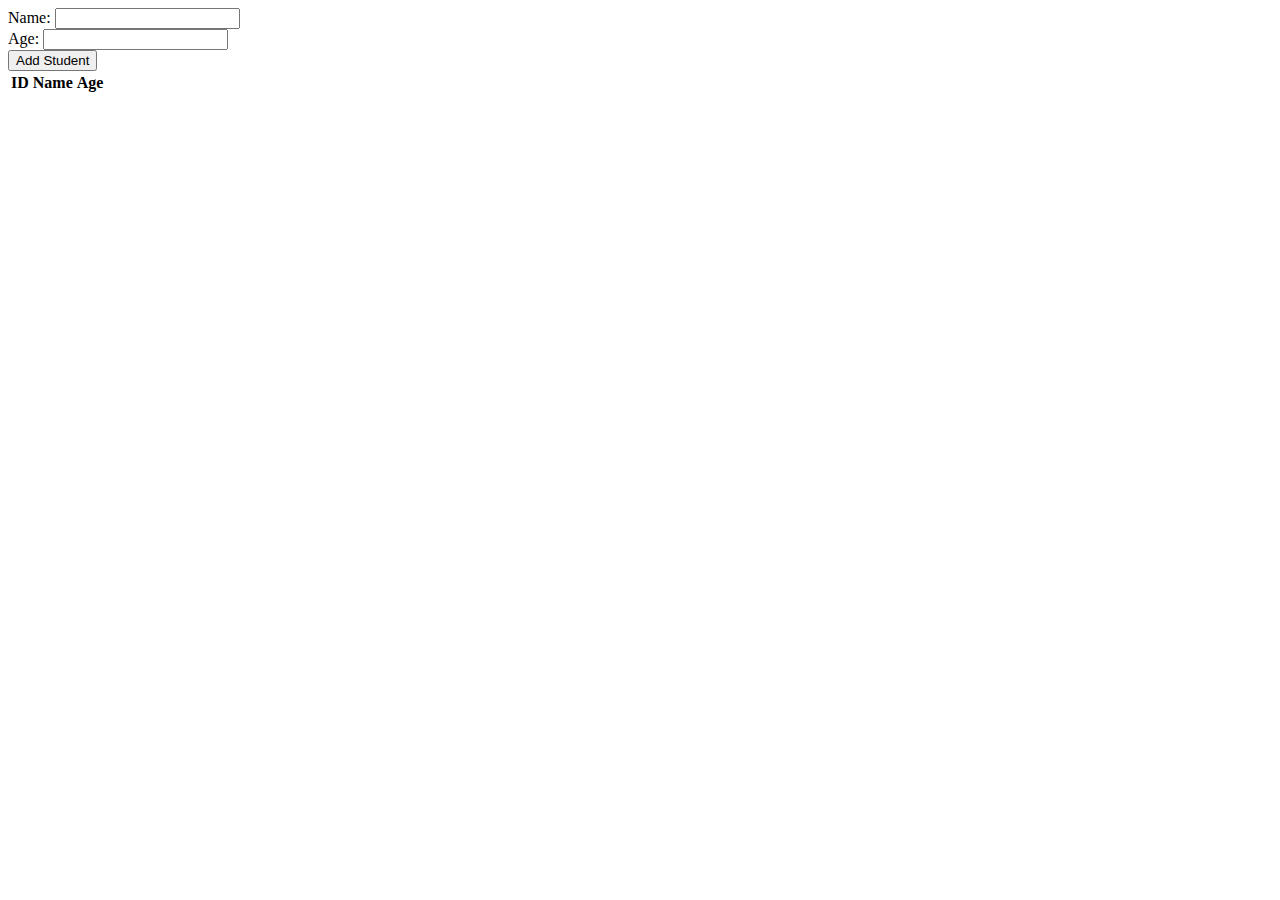
<file: Task 2/index.html>
<!DOCTYPE html>
<html>
  <head>
    <title>Add Students</title>
  </head>
  <body>
    <label for="name-input">Name:</label>
    <input type="text" id="name-input"><br>
    <label for="age-input">Age:</label>
    <input type="number" id="age-input"><br>
    <button onclick="addStudent()">Add Student</button>
    <table>
      <thead>
        <tr>
          <th>ID</th>
          <th>Name</th>
          <th>Age</th>
        </tr>
      </thead>
      <tbody id="student-table">
      </tbody>
    </table>
    <script src="./demo.js"></script>    
  </body>
</html>
</file>
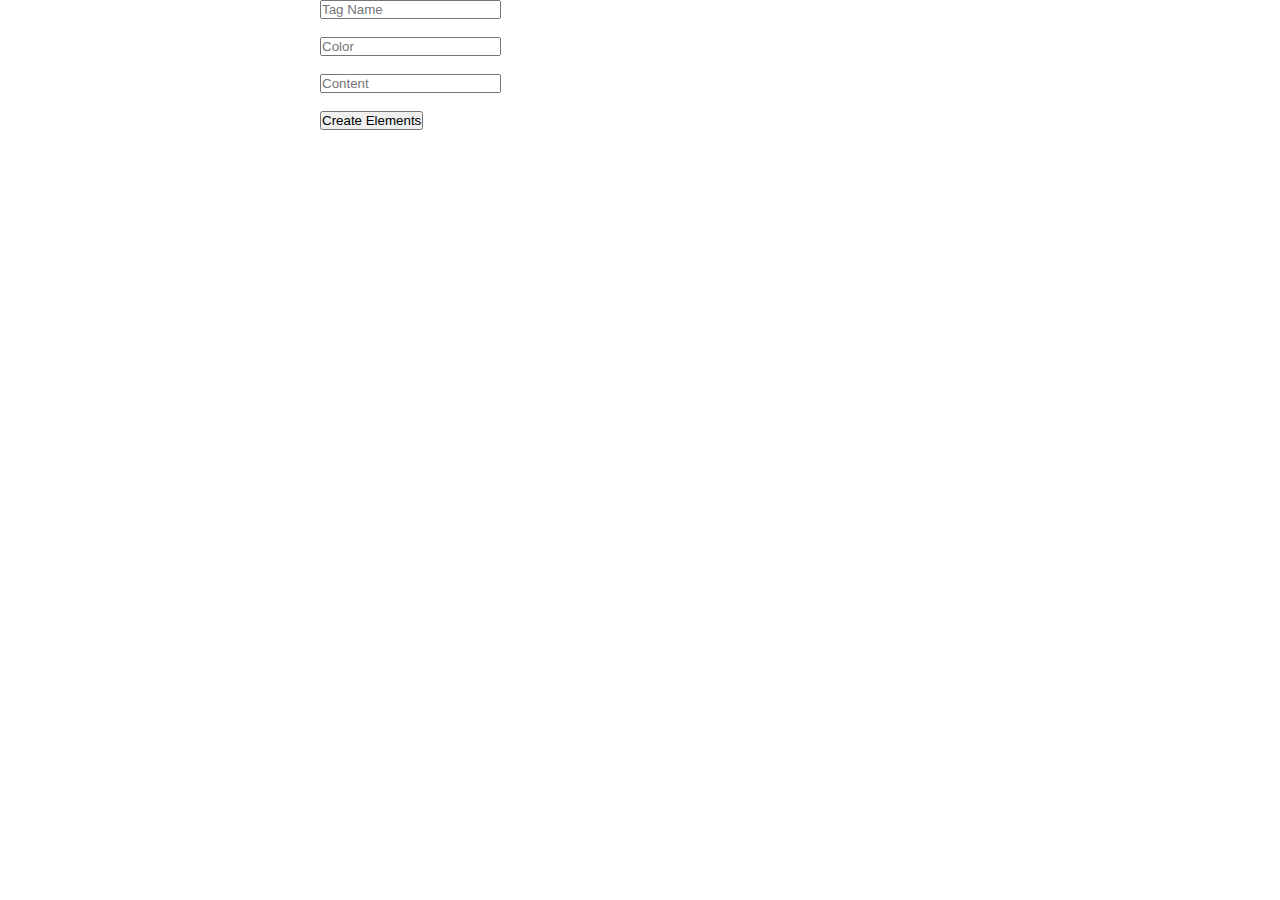
<file: Task 5/index.html>
<!DOCTYPE html>
<html lang="en">
<head>
    <meta charset="UTF-8">
    <meta http-equiv="X-UA-Compatible" content="IE=edge">
    <meta name="viewport" content="width=device-width, initial-scale=1.0">
    <link rel="stylesheet" href="style.css">
    <title>Document</title>
</head>
<body>
    <div class="container">
    <input id="tagName" class="result" type="text" value="" name="tagName" placeholder="Tag Name">
    <br>
    <br>

    <input id="colorText" class="result" type="text" value="" name="color" placeholder="Color">
    <br>
    <br>
    <input id="content" class="result" type="text" value="" name="content" placeholder="Content">
   <br>
   <br>
    <button id="" class="btnSytle" onclick="createElementss()">Create Elements</button>
</div>
    <script src="demo.js"></script>
</body>
</html>
</file>
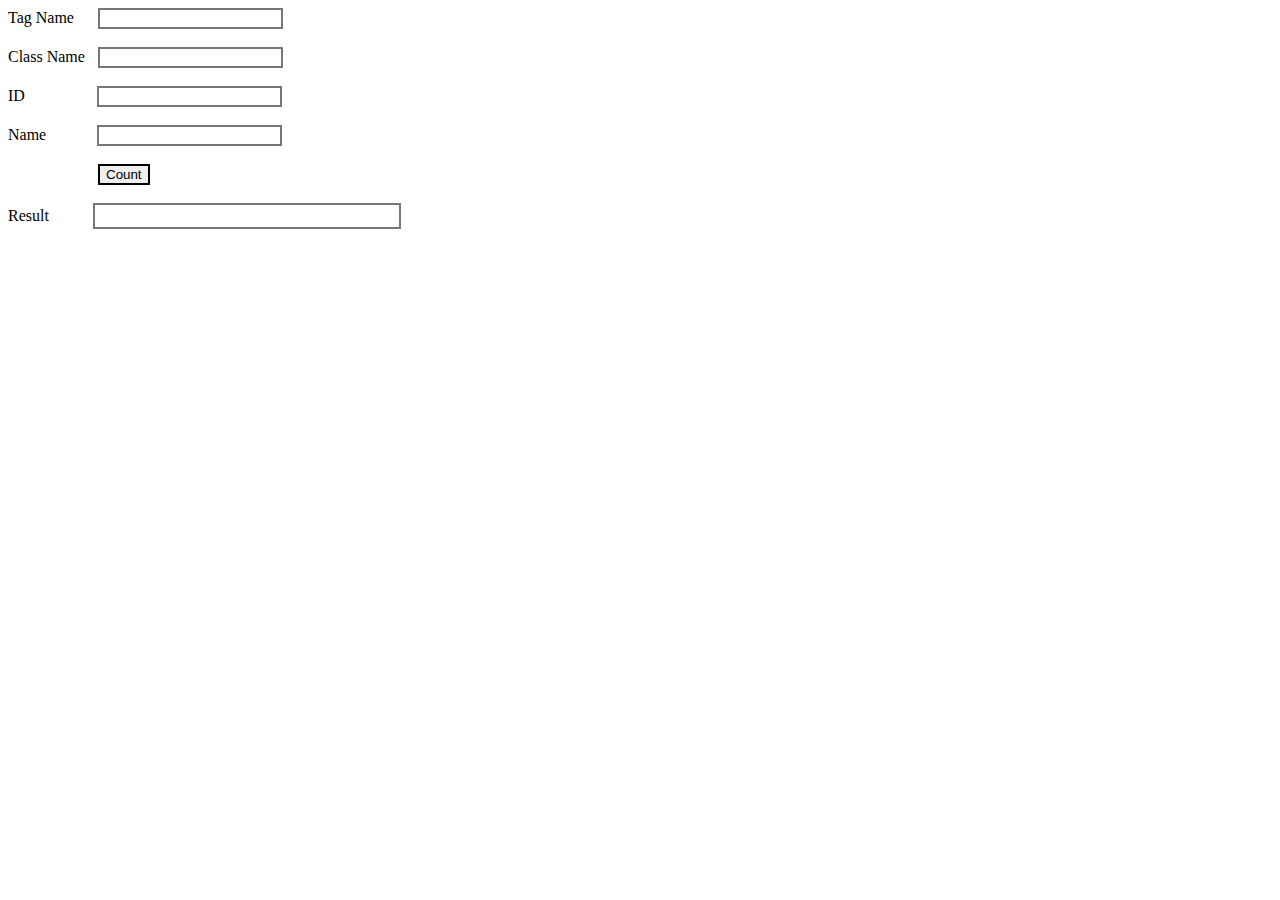
<file: task3/index.html>
<!DOCTYPE html>
<html lang="en">
<head>
    <meta charset="UTF-8">
    <meta http-equiv="X-UA-Compatible" content="IE=edge">
    <meta name="viewport" content="width=device-width, initial-scale=1.0">
    <title>Document</title>
    <link rel="stylesheet" href="./style.css">
</head>
<body>
    <label >Tag Name </label>
    <input type="text" id ="Tag">
    <br>
    <br>
    <label >Class Name </label>
    <input type="text" id ="class">
    <br>
    <br>
    <label >ID </label>
    <input type="text" id ="id">
    <br>
    <br>
    <label >Name </label>
    <input type="text" id ="name">
    <br>
    <br>
    <button onclick="Find()" id="btn">Count</button>
    <br>
    <br>
    <label >Result </label>
    <input type="text" id ="result">

    <div name = "as"></div>
    <div name = "as"></div>
    <div name = "as"></div>
    <div name = "as"></div>  
     <div name = "as"></div>
    <div name = "as"></div>
    <div name = "as"></div>
    <div name = "as"></div>

   <div id="one"></div>
   
   <div class="class"></div>
   <div class="class"></div>
   <div class="class"></div>
   <div class="class"></div>   
   <div class="class"></div>
   <div class="class"></div>
   <div class="class"></div>
   <div class="class"></div>   
   <div class="class"></div>
   <div class="class"></div>
   <div class="class"></div>
   <div class="class"></div>


    <script src ="demo.js"></script>
</body>
</html>
</file>
<file: Task 5/style.css>
*{
    margin: 0;
    padding: 0;
    box-sizing: border-box;
}
.container{
    margin: auto;
    width: 50%;
    height: 50vh;

}
</file>
<file: task3/style.css>
#Tag{
    margin-left: 20px;
    border-style: solid;
}
#class{
    margin-left: 9px;
    border-style: solid;
}
#id{
    margin-left: 68px;
    border-style: solid;
}
#name{
    margin-left: 47px;
    border-style: solid;
}
#btn{
    margin-left: 90px;
    border-style: solid;
}
#result{
    margin-left: 40px;
    border-style: solid;
    width: 300px;
    height: 20px;
    color: red;
}
</file>
